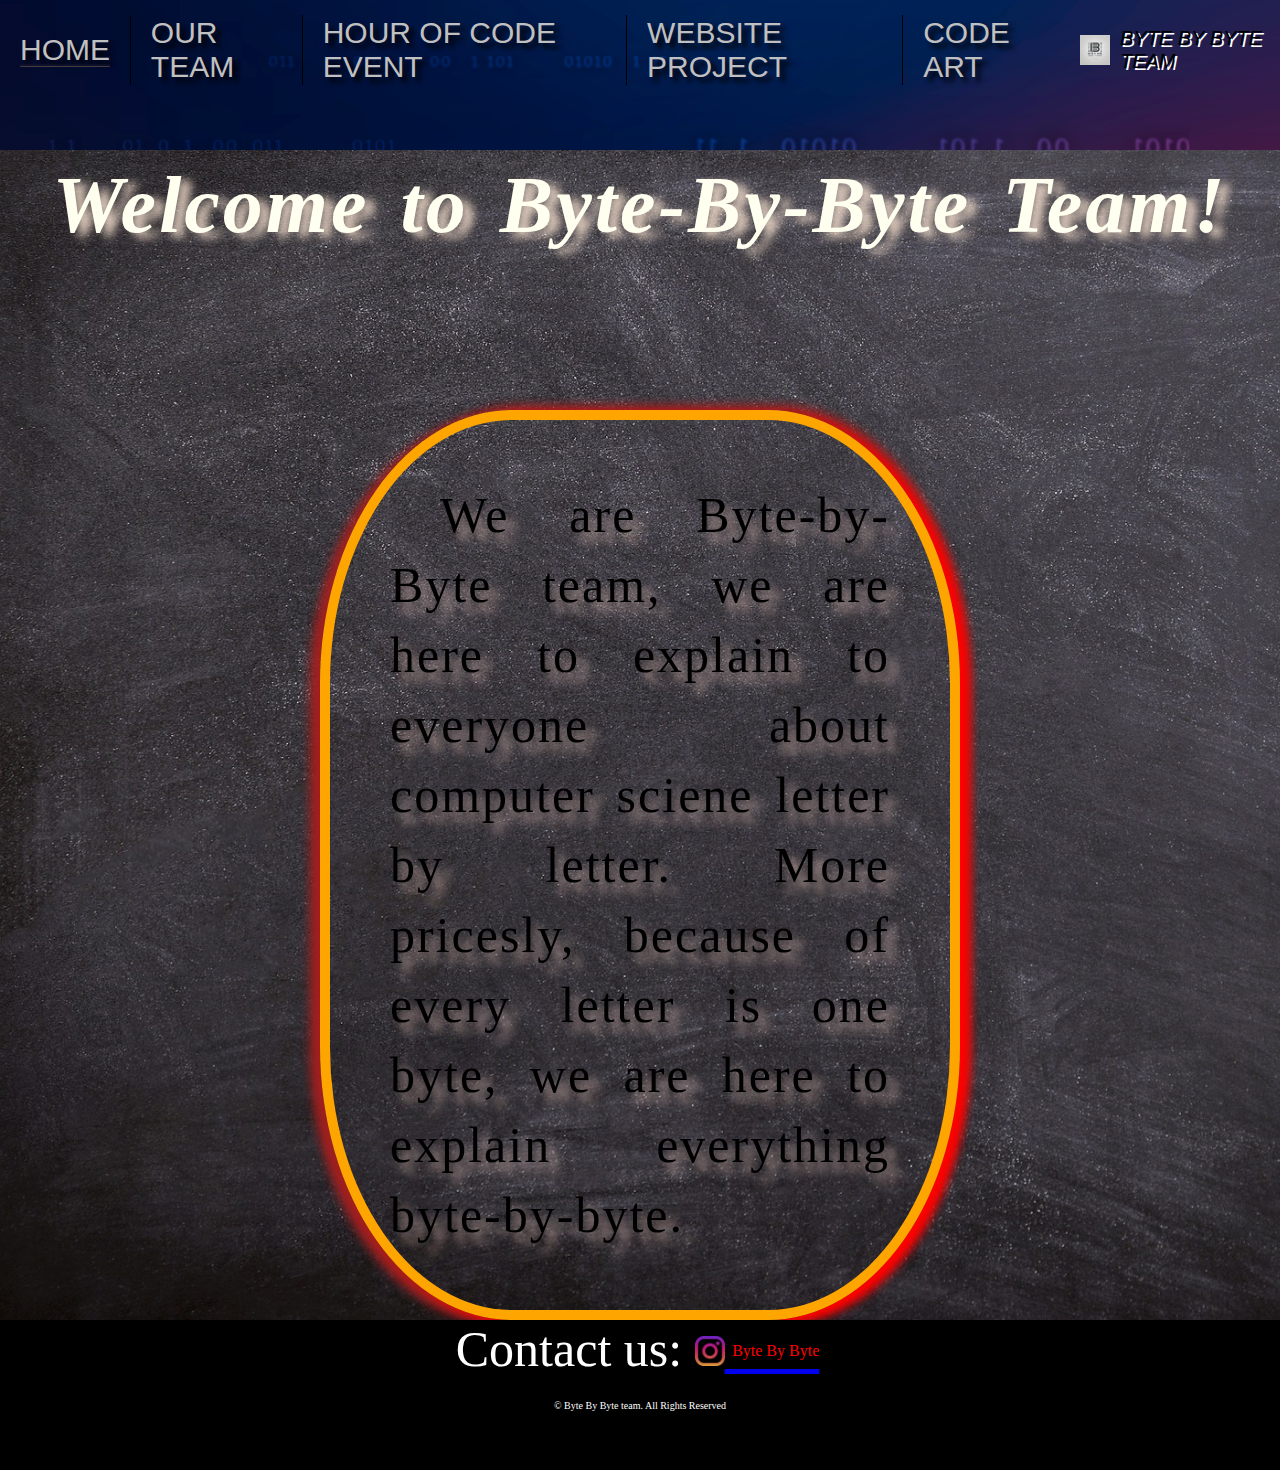
<file: index.html>
<!DOCTYPE html>
<html lang="en">
<head>
    <meta charset="UTF-8">
    <meta name="viewport" content="width=device-width, initial-scale=1.0">
    <title>BYTE BY BYTE</title>
    <link rel="stylesheet" href="style.css">
    <script type="text/javascript" src="script.js"></script>     
    <link rel="icon" type="image/x-icon" href="./logo.jpg">
</head>
<body>
<header>
<nav>
    <div id="links">
        <a id='active' href="./index.html">HOME</a>
        <hr>
        <a href="./Ourteam.html">OUR TEAM</a>
        <hr>
        <a href="./Hourofcode.html">HOUR OF CODE EVENT</a>
        <hr>
        <a href="./website.html">WEBSITE PROJECT</a>
        <hr>
        <a href="./codeart.html">CODE ART</a>
        <div class="logo">
            <div class='logoimg'>
                <img src="./logo.jpg" alt="Logo" width="30px" height="30px">
            </div>
            BYTE BY BYTE TEAM
        </div> 
    </div>
</nav>
</header>
<main>
 <h1>Welcome to Byte-By-Byte Team!</h1>
 <p> We are Byte-by-Byte team, we are here to explain to everyone about computer sciene letter by letter. More pricesly, because of every letter is one byte, we are here to explain everything  byte-by-byte.</p>
</main>
<footer>
    <div id="contact">
        Contact us: <a href="https://www.instagram.com/bytebybyteada/"><img src="instagram.png" alt="instagram" > <span>Byte By Byte</span></a>
       
    </div>
    <div id="rights">
        <br><br>
        &#169 <bold>Byte By Byte team. All Rights Reserved</bold>
    </div>
</footer>
</body>
</html>
</file>
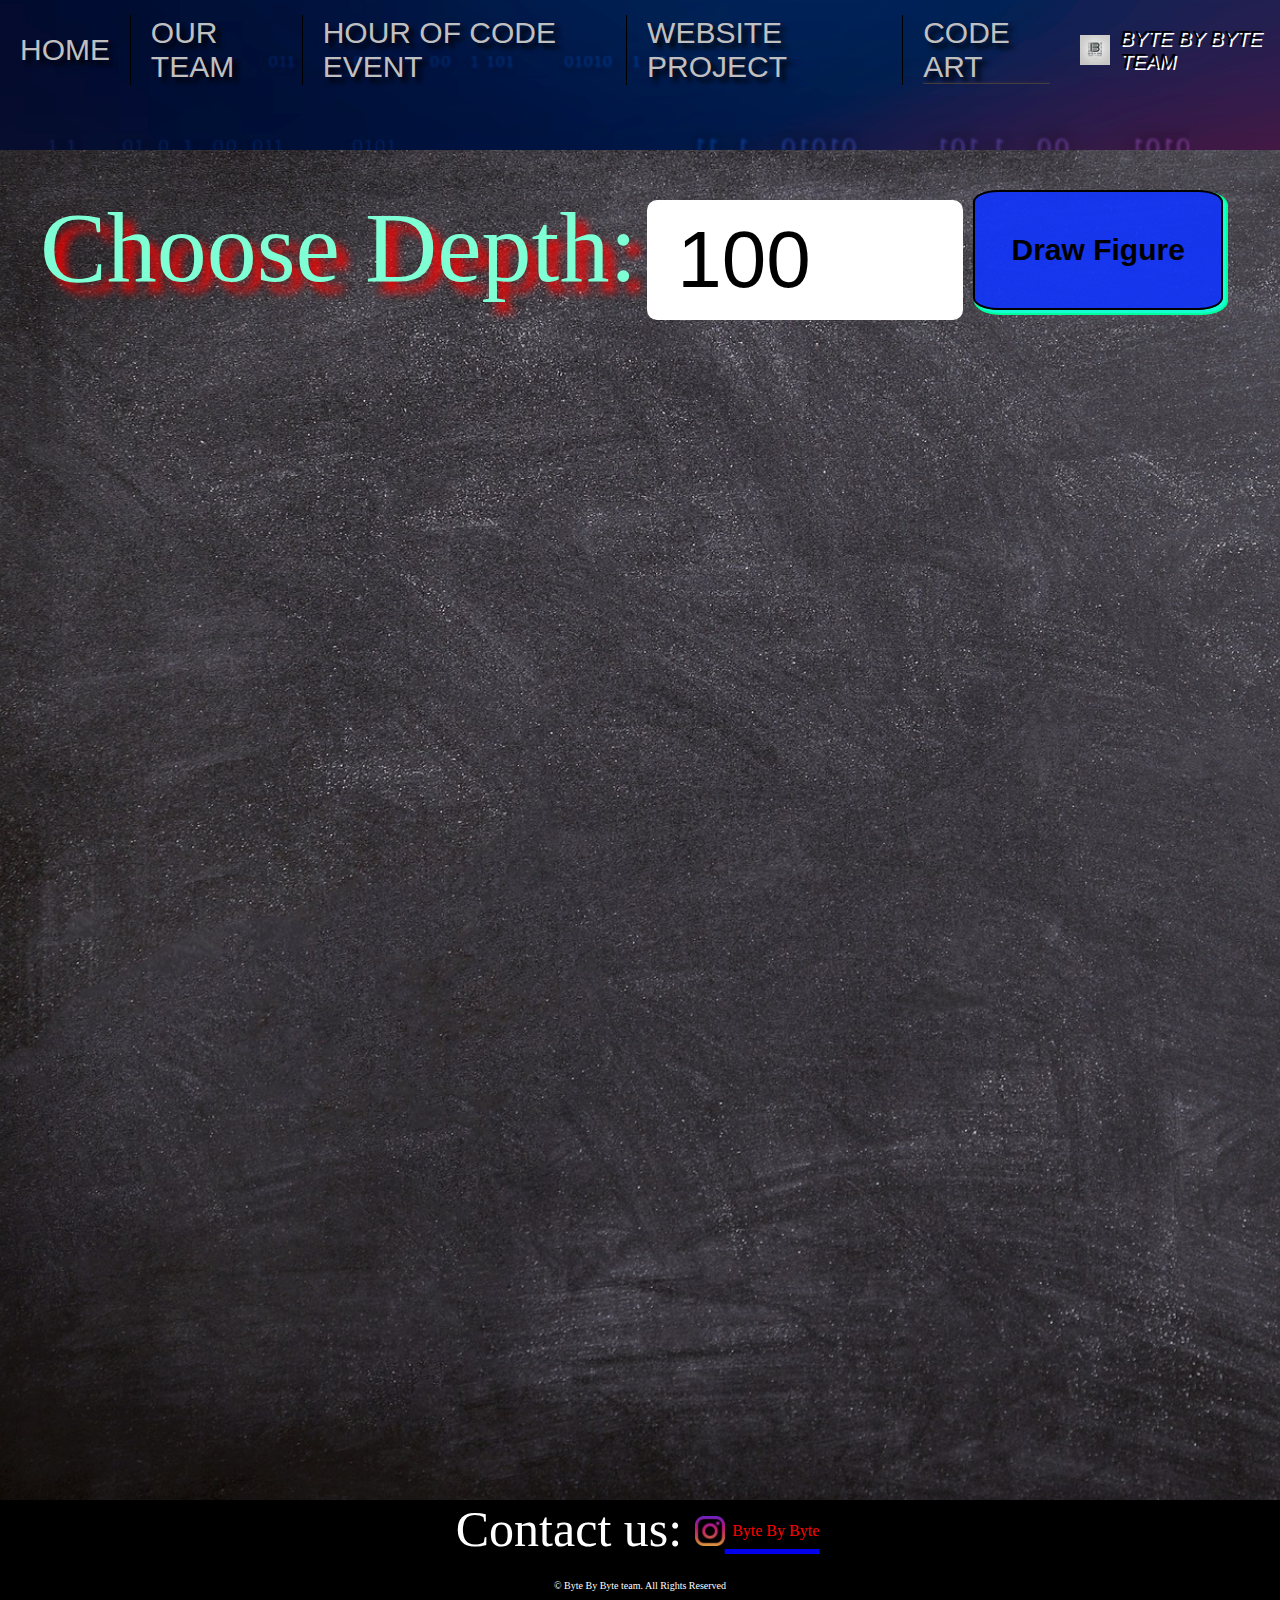
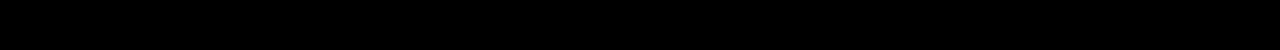
<file: codeart.html>
<!DOCTYPE html>
<html lang="en">
<head>
    <meta charset="UTF-8">
    <meta name="viewport" content="width=device-width, initial-scale=1.0">
    <title>BYTE BY BYTE</title>
    <link rel="stylesheet" href="style.css">
    <script type="text/javascript" src="script.js"></script>     
    <link rel="icon" type="image/x-icon" href="./logo.jpg">
</head>
<body>
<header>
<nav>
    <div id="links">
        <a href="./index.html">HOME</a>
        <hr>
        <a href="./Ourteam.html">OUR TEAM</a>
        <hr>
        <a href="./Hourofcode.html">HOUR OF CODE EVENT</a>
        <hr>
        <a href="./website.html">WEBSITE PROJECT</a>
        <hr>
        <a id='active'  href="./codeart.html">CODE ART</a>
        <div class="logo">
            <div class='logoimg'>
                <img src="./logo.jpg" alt="Logo" width="30px" height="30px">
            </div>
            BYTE BY BYTE TEAM
        </div> 
    </div>
</nav>
</header>
<main>
    <div class="input"> 
       
        <label for="depth">Choose Depth: </label> 
        <input  class="input" type="number" id="depth" min="100" max="800" step="50" value="100" >
      
         <button class="btn" id="btn">Draw Figure</button> 
        </div>
<canvas id="canvas" height="1200" width="1200" ></canvas>
</main>
<footer>
    <div id="contact">
        Contact us: <a href="https://www.instagram.com/bytebybyteada/"><img src="instagram.png" alt="instagram" > <span>Byte By Byte</span></a>
       
    </div>
    <div id="rights">
        <br><br>
        &#169 <bold>Byte By Byte team. All Rights Reserved</bold>
    </div>
</footer>
</body>
</html>
</file>
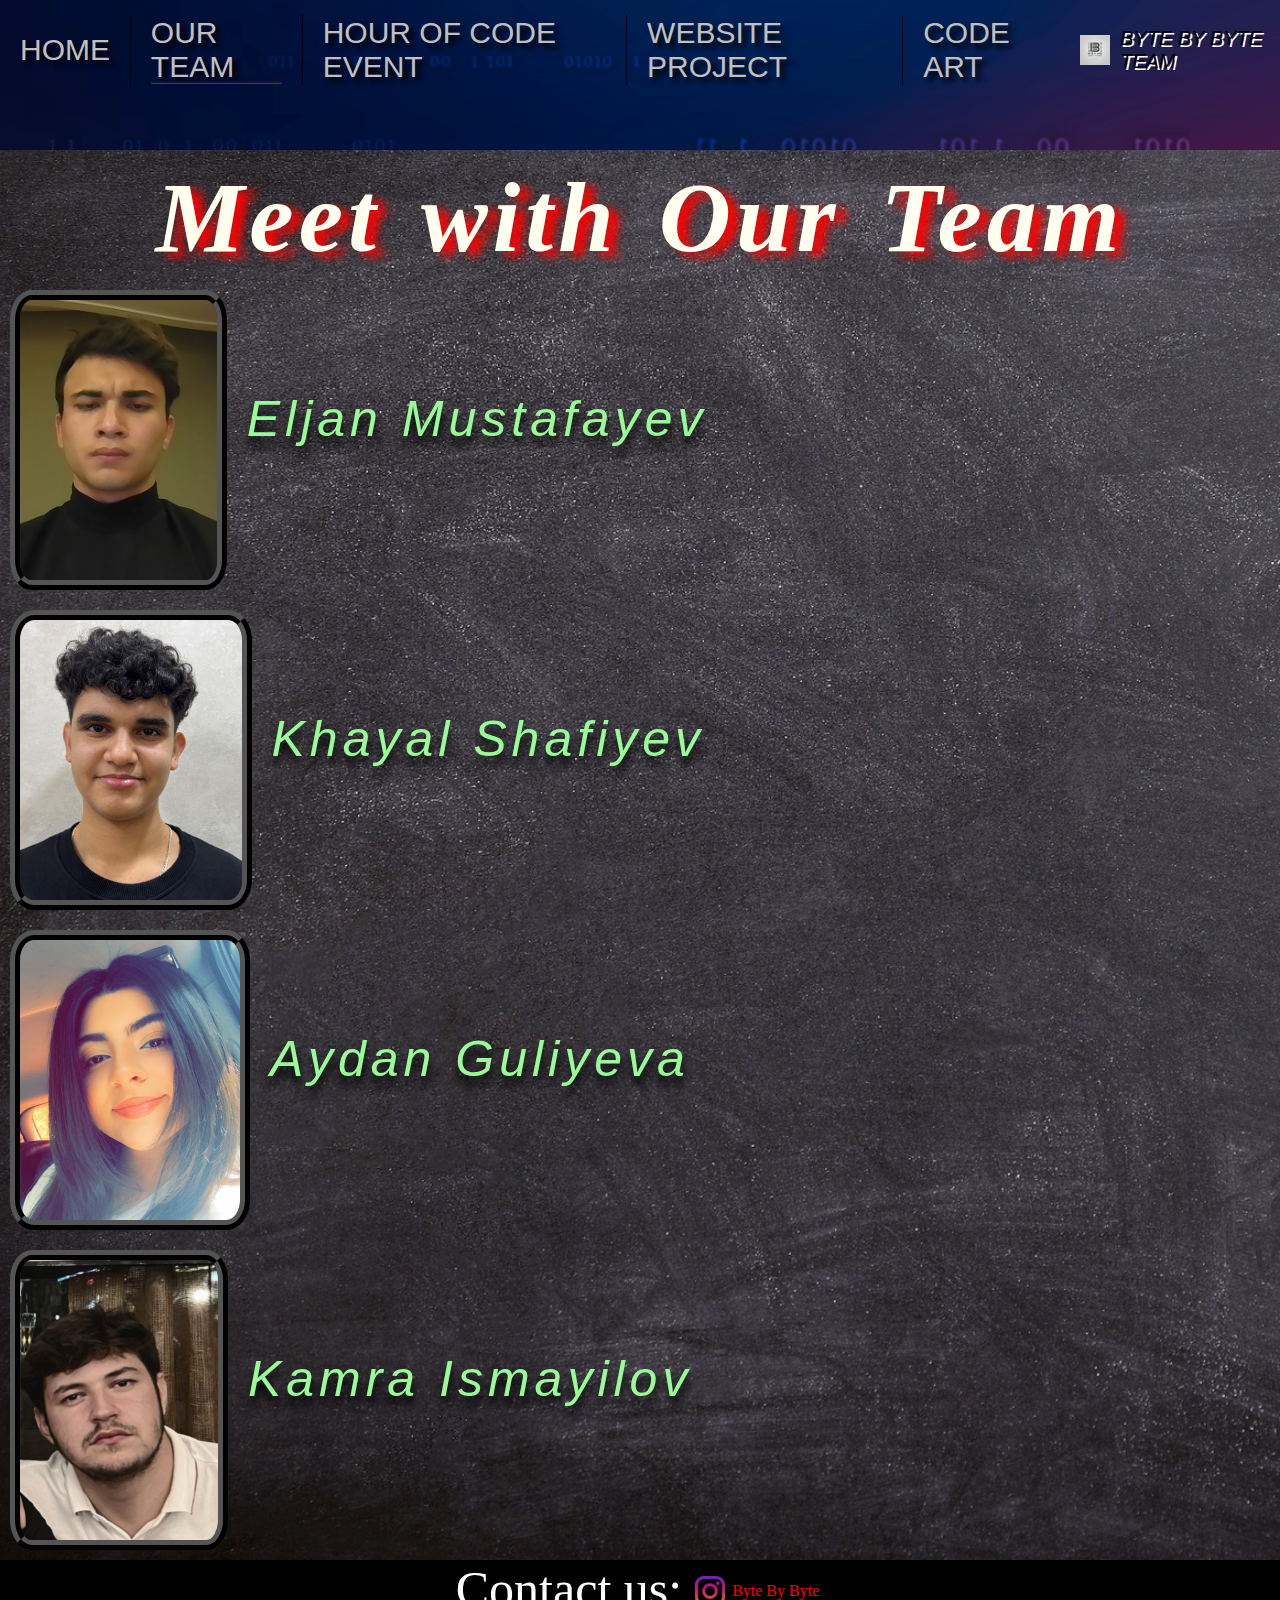
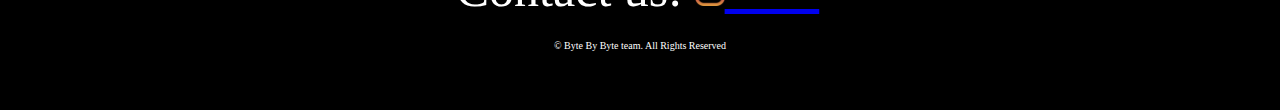
<file: Ourteam.html>
<!DOCTYPE html>
<html lang="en">
<head>
    <meta charset="UTF-8">
    <meta name="viewport" content="width=device-width, initial-scale=1.0">
    <title>BYTE BY BYTE</title>
    <link rel="stylesheet" href="style.css">
    <script type="text/javascript" src="script.js"></script>     
    <link rel="icon" type="image/x-icon" href="./logo.jpg">
</head>
<body>
<header>
<nav>
    <div id="links">
        <a  href="./index.html">HOME</a>
        <hr>
        <a id='active' href="./Ourteam.html">OUR TEAM</a>
        <hr>
        <a href="./Hourofcode.html">HOUR OF CODE EVENT</a>
        <hr>
        <a href="./website.html">WEBSITE PROJECT</a>
        <hr>
        <a href="./codeart.html">CODE ART</a>
        <div class="logo">
            <div class='logoimg'>
                <img src="./logo.jpg" alt="Logo" width="30px" height="30px">
            </div>
            BYTE BY BYTE TEAM
        </div> 
    </div>
</nav>
</header>
<main>
    <h2>Meet  with Our Team</h2>
<figure id="member">
    <div>
        <img class="member" src="./image.png" alt="member">
        <span id="info">I am Eljan Mustafayev.
            "I was born in 2006 in Qakh, Azerbaijan. 
             Throughout my school years,
              I have participated in many national and global informatics olympiads. 
              I have won 1 silver medal from the Republic Informatics Competition and 2 bronze, 1 silver, and 1 gold medal from National Informatics Olympiads.
               I have also participated in the European Junior Informatics Olympiad (EJOI) and the Asia/Pacific Informatics Olympiad (APIO). 
               I graduated from school with a gold diploma and gold medal. 
               Now, I am studying in ADA University as a first-year student .My Major is Computer Science.
             My goal is to become artificial intelligence devoloper."</span>
     
        <span id="name" class="member">Eljan Mustafayev</span>
    </div>
</figure>
<figure id="member">
    <div>
        <img class="member" src="./khayal.png" alt="member">
        <span id="info">"I am Khayal Shafiyev .
             I have participated in national  olympiads  in math  and physics 
             
             ,throughout my school years. I  continue my study as computer enginer   major at ADA University."</span>
        <span id="name" class= "member">Khayal Shafiyev</span>
    </div>
</figure>
<figure id="member">
    <div>
        <img class="member" src="./Aydan.png" alt="member">
        <span id="info">"I am a first year Mathematic student . I have participated in olympiads  in math during school years. To further develop my skills I chose Mathematics  major at ADA University."</span>
        <span id="name" class= "member">Aydan Guliyeva</span>
    </div>
</figure>

<figure id="member">
    <div>
        <img class="member" src="./kamran.png" alt="member">
        <span id="info">"I am a second-year BSCS student.
             I have participated in different brain competitions and 
             sports during my school years. 
             I am also learning Cybersecurity in courses. 
             That is why I chose Computer Science major at ADA University."</span>
        <span id="name" class= "member">Kamra Ismayilov</span>
    </div>
</figure>

</main>
<footer>
    <div id="contact">
        Contact us: <a href="https://www.instagram.com/bytebybyteada/"><img src="instagram.png" alt="instagram" > <span>Byte By Byte</span></a>
       
    </div>
    <div id="rights">
        <br><br>
        &#169 <bold>Byte By Byte team. All Rights Reserved</bold>
    </div>
</footer>
</body>
</html>
</file>
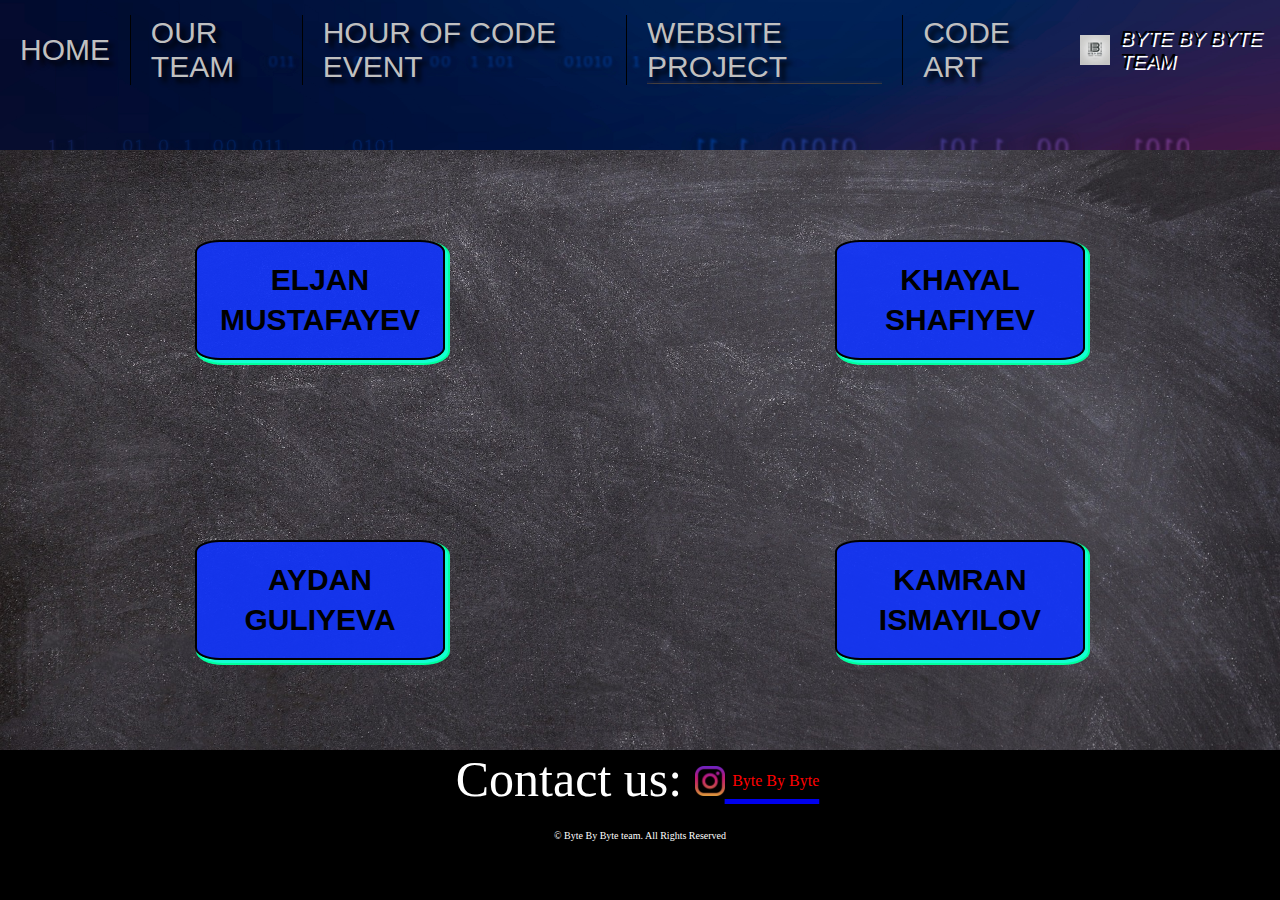
<file: website.html>
<!DOCTYPE html>
<html lang="en">
<head>
    <meta charset="UTF-8">
    <meta name="viewport" content="width=device-width, initial-scale=1.0">
    <title>BYTE BY BYTE</title>
    <link rel="stylesheet" href="style.css">
    <script type="text/javascript" src="script.js"></script>     
    <link rel="icon" type="image/x-icon" href="./logo.jpg">
</head>
<body>
<header>
<nav>
    <div id="links">
        <a  href="./index.html">HOME</a>
        <hr>
        <a href="./Ourteam.html">OUR TEAM</a>
        <hr>
        <a href="./Hourofcode.html">HOUR OF CODE EVENT</a>
        <hr>
        <a id='active' href="./website.html">WEBSITE PROJECT</a>
        <hr>
        <a href="./codeart.html">CODE ART</a>
        <div class="logo">
            <div class='logoimg'>
                <img src="./logo.jpg" alt="Logo" width="30px" height="30px">
            </div>
            BYTE BY BYTE TEAM
        </div> 
    </div>
</nav>
</header>
<main>
    <div class="btns">
        <a href="https://www.codecademy.com/profiles/emustafayev24126"><button class="btn">ELJAN MUSTAFAYEV</button></a>
    </div>
    <div class="btns">
        <a href="https://www.codecademy.com/profiles/kshafiyev24026"><button class="btn">KHAYAL SHAFIYEV</button></a>
    </div>
    <div class="btns">
        <a href="https://www.codecademy.com/profiles/aguliyeva23453"><button class="btn">AYDAN GULIYEVA</button></a>
    </div>
<div class="btns">
    <a href="https://www.codecademy.com/profiles/KamranIsmayilov"><button class="btn">KAMRAN ISMAYILOV</button></a>
</div>

</main>
<footer>
    <div id="contact">
        Contact us: <a href="https://www.instagram.com/bytebybyteada/"><img src="instagram.png" alt="instagram" > <span>Byte By Byte</span></a>
       
    </div>
    <div id="rights">
        <br><br>
        &#169 <bold>Byte By Byte team. All Rights Reserved</bold>
    </div>
</footer>
</body>
</html>
</file>
<file: style.css>
* {
    margin: 0;
    padding: 0;
    font-size: 10px;
    box-sizing: border-box;
}

body {
    display: flex;
    flex-direction: column;
}

header {
    display: flex;
    width: 100%;
    position: sticky;
    top: 0;
    height: 15rem;
    color: black;
    background-image: url(./background1.jpg);
    background-size: cover;
    justify-content: center;
    align-items: flex-end;
    padding-bottom: 5rem;
    z-index: 100;
}

#links a {
    font-size: 3rem;
    text-decoration: none;
    position: relative;
    display: inline-block;
    margin: 0 2rem;
    color:silver;
    text-shadow: 0.5rem 0.5rem 0.5rem black;
    left: 0;
    font-family:Impact, Haettenschweiler, 'Arial Narrow Bold', sans-serif;
}

#links hr {
    display: block;
    width: 0.1rem;
    height: 7rem;
    border: none;
    background-color: rgb(0, 0, 0);
    transition: all 1s;
    margin: 0;
    overflow: hidden;
}

#links {
    padding: auto;
    position: relative;
    height: 10rem;
    display: flex;
    justify-content: center;
    align-items: center;
    overflow: hidden;
}

#links a:hover {
    color: brown;
    transition-duration: 1s;
    left: 1rem;
    border: none;
}

#links a::after {
    content: '';
    position: absolute;
    left: 0;
    bottom: 0;
    width: 0;
    height: 0.2rem;
    background-color: rgb(255, 0, 0);
    transition: width 0.5s ease-in-out;
    border-radius: 100%;
}

#links a:hover::after {
    width: 100%;
}

.logo {
    font-size: 2rem;
    display: flex;
    align-items: center;
    justify-content: center;
    font-family: sans-serif;
    color: rgb(0, 0, 0);
    font-style: italic;
    text-shadow: 2px 2px white;
}

.logoimg {
    width: 3rem;
    height: 3rem;
    margin: 1rem;
}

#links #active::after {
    content: '';
    position: absolute;
    left: 0;
    bottom: 0;
    width: 100%;
    height: 0.2rem;
    border-bottom: 0.1rem solid rgb(68, 62, 62);
    border-radius: 10%;
    background-color: rgba(94, 69, 62, 0.121);
}

main {
    height:auto;
    
    background-image: url(black-1072366_1920.jpg);
    background-size:cover;
    width: 100%;
}





footer {
    height: 15rem;
    background-color: black;
    color: white;
    font-size: 5rem;
    text-align: center;
}



#member {
    margin-top: 1rem 0;
    padding: 1rem;
    float: left;
    display: block;
    background-color: transparent;
    width: 100%;
    height: auto;
}

#member div {
    border-radius: 10%;
    width: 90%;
    height: auto;
    position: relative;
    left: 0;
    transition: all 1s;
}

#member div:hover {
    left: 12rem;
}

#member div img {
    float: left;
    height: 30rem;
    width: auto;
    border-radius: 10%;
    border: 1rem black ridge;
    cursor: pointer;
}

#name {
    display: block;
    width: 70%;
    top: -7rem;
    position: relative;
    margin-left: 2rem;
    font-size: 5rem;
    font-style: italic;
    font-family:Impact, Haettenschweiler, 'Arial Narrow Bold', sans-serif;
    text-shadow: 0.1rem 1rem 1rem rgb(0, 0, 0);
    float: left;
    transition: all 0.4s ease-in-out;
    transition-delay:0.5s;
    letter-spacing: 0.5rem;
    color: palegreen;
}

#info {
    color: rgb(255, 255, 255);
    opacity: 0;
    text-shadow: 0.5rem 0.5rem 0.5rem black;
    font-size: 2rem;
    letter-spacing: 0.1rem;
    word-spacing: 0.5rem;
    line-height: 2rem;
    margin-top: 2rem;
    margin-left: 2rem;
    width: 60%;
    float: left;
    text-align: left;
    position: relative;
    text-indent: 2rem;
    transition: opacity 1s ease-in-out ; 
    font-family: Arial, Helvetica, sans-serif;
    height: 15rem;
}

#member div:hover>#info {

    opacity: 1;
    transition-delay:0s;
 transition-delay:0.5s;
}

#member div:hover>#name {
    opacity: 0;
    transition-delay:0s;


}


#contact, #contact a {
    font-size: 5rem;
    display: inline-block;
    
}
#contact span{
    position: relative;
    top:-1rem;
    left:-0.5rem;
    font-size: medium;
    text-decoration: none;
    color:red;
    border:none;
    font-style: none;
}
img[alt='instagram']{
    position: relative;
    
    height: 3rem;
    width: 3rem;

}
.hourofcode{
    pointer-events: none;
    float: left;
    width: 45%;
    height: 50rem;
    padding: 1rem;
    margin: 1%;
    overflow:hidden;
    border: 0.5rem ridge #ca0c0c;
    border-radius: 15%;
    box-shadow: 0px 4px 8px rgba(193, 10, 10, 1);
    
}
.hourofcode img{
    pointer-events: auto;
height: 100%;
width: 100%;
border-radius: 15%;
object-fit: cover;
cursor: pointer;


}
.hourofcode:hover {
  
 padding:0;
   
}
#show{

  margin: auto; 
  display: block; 
  max-width: 80%;
}
.dontshow{
    display: none;
position: fixed;
 z-index: 1; 
left:0;
top:15rem;
 width: 100%; 
 height: 100%;
  background-color: rgba(0, 0, 0, 0.9);
  filter: blur(0);
}

.blur{
    filter:blur(0.5rem);
}
.close {
     position: fixed; 
     top: 2rem;
      right: 3.5rem;
      color: #ffffff; 
      font-size: 4rem; 
      cursor: pointer; 
    }
    h1{
        margin-top:1rem;
        font-size: 8rem;
        display: block;
        height: 25rem;
        text-align: center;
        color:ivory;
        text-shadow: 1rem 0.5rem 1rem rgb(233, 212, 195);
        font-family:'Gill Sans', 'Gill Sans MT', Calibri, 'Trebuchet MS', 'sans-serif';
        font-style: italic;
        word-spacing: 0.8rem;
        letter-spacing: 0.3rem;
        
    }
h2{
    margin-top:1rem;
font-size: 10rem;
display: block;
height: 12rem;
text-align: center;
color:ivory;
text-shadow: 1rem 0.5rem 1rem red;
font-family:'Gill Sans', 'Gill Sans MT', Calibri, 'Trebuchet MS', 'sans-serif';
font-style: italic;
word-spacing: 1rem;
letter-spacing: 0.5rem;



}
p{
    display: block;
    width:50%;
    margin: 0 auto;
    text-indent: 5rem;
font-size: 5rem;
text-align: justify;
letter-spacing: 0.2rem;
line-height: 7rem;
font-family: Cambria, Cochin, Georgia, Times, 'Times New Roman', serif;
border: 1rem  orange  solid;
border-radius: 30%;
padding: 6rem;
box-shadow: 1rem 0.5rem 1rem red,-1rem 0.5rem 1rem rgb(163, 31, 31),1rem -0.5rem 1rem rgb(163, 31, 31);
text-shadow: 1rem 1rem 1rem rgb(176, 151, 146);
}
.btns{
    width:50%;
    align-items: center;
    justify-content: center;
height: 30rem;
display: flex;
float: left;
}
.btn {
    background-color: #1234f7ee;
    border: 0.2rem solid #000000;
    border-radius: 10%;
    box-shadow: hsl(169, 100%, 54%) 0.3rem 0.3rem 0 0, #00ff9d 0.3rem 0.3rem 0 0.2rem;
    color: rgb(0, 0, 0);
    cursor: pointer;
    font-size: 3rem;
    font-weight: bold; 
    line-height: 4rem;
    width: 25rem;
    height: 12rem;
    overflow: visible;
    padding: 1rem 0;
    text-align: center;
    transition: all 0.3s ease-out;
}

.btn:not([disabled]):active {
    box-shadow: #fff 0.3rem 0.3rem 0 0, #000 0.3rem 0.3rem 0 0.1rem;
    transform: translate(0.3rem, 0.3rem); 
}

.btn:hover {
    text-decoration: none;
}

.btn:active {
    box-shadow: rgba(0, 0, 0, 0.125) 0 0.7rem 0.7rem inset; 
    outline: 0;
}
label{
    display: block;
   height: 12rem;
    font-size: 10rem;
   float: left;
   text-shadow: 1rem 1rem 1rem red;
   color: aquamarine;
}
.input{
    height: 12rem;
    display: block;
    font-size: 8rem;
     padding: 3rem; 
     margin: 1rem; 
     border: none;
      border-radius: 1rem;

      float: left;
}
#btn{
    height: 12rem;
    float:left;
}
canvas{
    display: block;
    margin:auto;
    margin-top:15rem;
}
</file>
